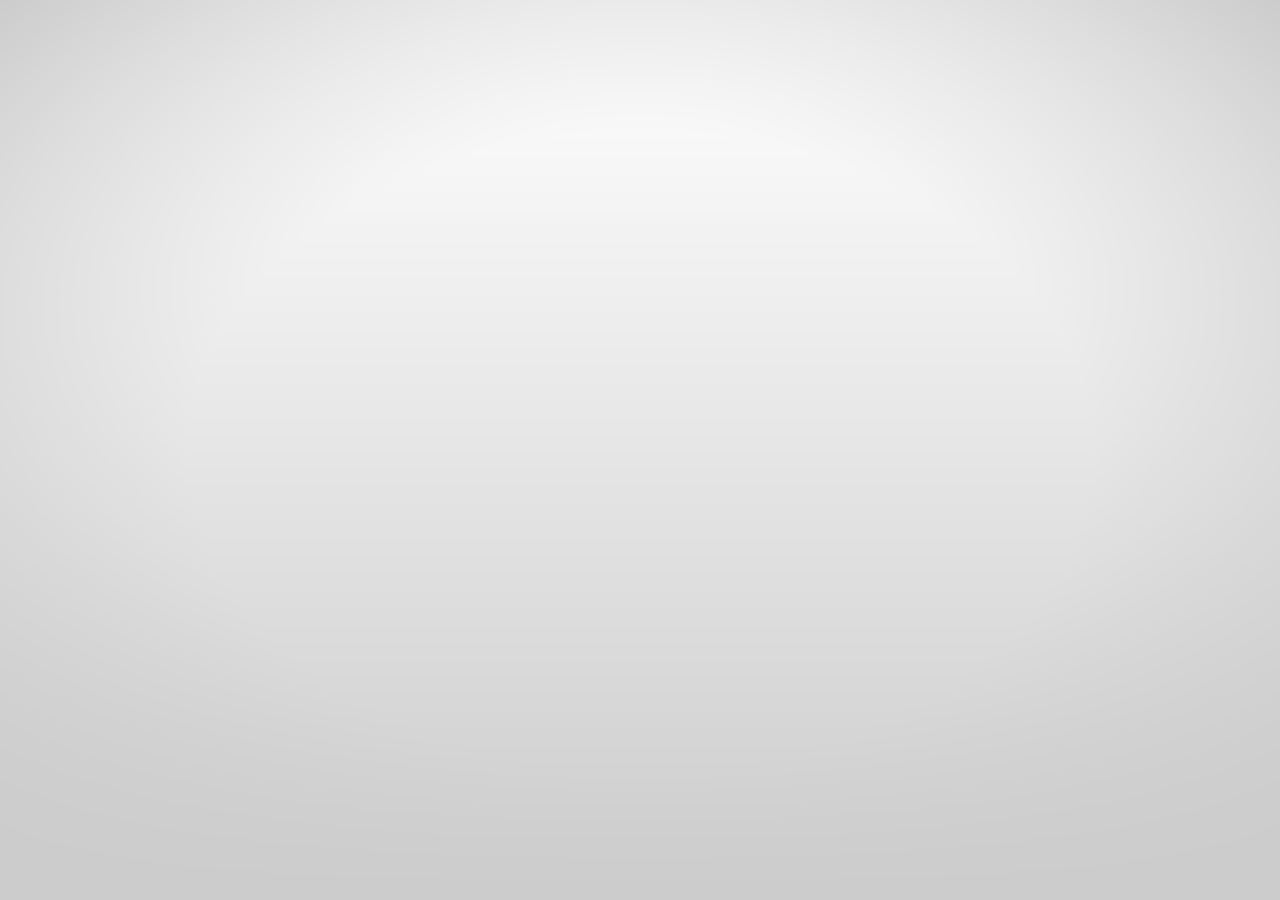
<file: Images/New Tab.html>
<!DOCTYPE html>
<!-- saved from url=(0022)chrome://new-tab-page/ -->
<html dir="ltr" lang="en" class="" lazy-loaded="true"><head><meta http-equiv="Content-Type" content="text/html; charset=UTF-8">
    
    <title>New Tab</title>
    <style>
      body {
        background: #FFFFFF;
        margin: 0;
      }

      #backgroundImage {
        border: none;
        height: 100%;
        pointer-events: none;
        position: fixed;
        top: 0;
        visibility: hidden;
        width: 100%;
      }

      [show-background-image] #backgroundImage {
        visibility: visible;
      }
    </style>
  
<custom-style>
  <style is="custom-style">html {
  --google-red-100-rgb: 244, 199, 195;  
      --google-red-100: rgb(var(--google-red-100-rgb));
      --google-red-300-rgb: 230, 124, 115;  
      --google-red-300: rgb(var(--google-red-300-rgb));
      --google-red-500-rgb: 219, 68, 55;  
      --google-red-500: rgb(var(--google-red-500-rgb));
      --google-red-700-rgb: 197, 57, 41;  
      --google-red-700: rgb(var(--google-red-700-rgb));

      --google-blue-100-rgb: 198, 218, 252;  
      --google-blue-100: rgb(var(--google-blue-100-rgb));
      --google-blue-300-rgb: 123, 170, 247;  
      --google-blue-300: rgb(var(--google-blue-300-rgb));
      --google-blue-500-rgb: 66, 133, 244;  
      --google-blue-500: rgb(var(--google-blue-500-rgb));
      --google-blue-700-rgb: 51, 103, 214;  
      --google-blue-700: rgb(var(--google-blue-700-rgb));

      --google-green-100-rgb: 183, 225, 205;  
      --google-green-100: rgb(var(--google-green-100-rgb));
      --google-green-300-rgb: 87, 187, 138;  
      --google-green-300: rgb(var(--google-green-300-rgb));
      --google-green-500-rgb: 15, 157, 88;  
      --google-green-500: rgb(var(--google-green-500-rgb));
      --google-green-700-rgb: 11, 128, 67;  
      --google-green-700: rgb(var(--google-green-700-rgb));

      --google-yellow-100-rgb: 252, 232, 178;  
      --google-yellow-100: rgb(var(--google-yellow-100-rgb));
      --google-yellow-300-rgb: 247, 203, 77;  
      --google-yellow-300: rgb(var(--google-yellow-300-rgb));
      --google-yellow-500-rgb: 244, 180, 0;  
      --google-yellow-500: rgb(var(--google-yellow-500-rgb));
      --google-yellow-700-rgb: 240, 147, 0;  
      --google-yellow-700: rgb(var(--google-yellow-700-rgb));

      --google-grey-100-rgb: 245, 245, 245;  
      --google-grey-100: rgb(var(--google-grey-100-rgb));
      --google-grey-300-rgb: 224, 224, 224;  
      --google-grey-300: rgb(var(--google-grey-300-rgb));
      --google-grey-500-rgb: 158, 158, 158;  
      --google-grey-500: rgb(var(--google-grey-500-rgb));
      --google-grey-700-rgb: 97, 97, 97;  
      --google-grey-700: rgb(var(--google-grey-700-rgb));

      

      --paper-red-50: #ffebee;
      --paper-red-100: #ffcdd2;
      --paper-red-200: #ef9a9a;
      --paper-red-300: #e57373;
      --paper-red-400: #ef5350;
      --paper-red-500: #f44336;
      --paper-red-600: #e53935;
      --paper-red-700: #d32f2f;
      --paper-red-800: #c62828;
      --paper-red-900: #b71c1c;
      --paper-red-a100: #ff8a80;
      --paper-red-a200: #ff5252;
      --paper-red-a400: #ff1744;
      --paper-red-a700: #d50000;

      --paper-light-blue-50: #e1f5fe;
      --paper-light-blue-100: #b3e5fc;
      --paper-light-blue-200: #81d4fa;
      --paper-light-blue-300: #4fc3f7;
      --paper-light-blue-400: #29b6f6;
      --paper-light-blue-500: #03a9f4;
      --paper-light-blue-600: #039be5;
      --paper-light-blue-700: #0288d1;
      --paper-light-blue-800: #0277bd;
      --paper-light-blue-900: #01579b;
      --paper-light-blue-a100: #80d8ff;
      --paper-light-blue-a200: #40c4ff;
      --paper-light-blue-a400: #00b0ff;
      --paper-light-blue-a700: #0091ea;

      --paper-yellow-50: #fffde7;
      --paper-yellow-100: #fff9c4;
      --paper-yellow-200: #fff59d;
      --paper-yellow-300: #fff176;
      --paper-yellow-400: #ffee58;
      --paper-yellow-500: #ffeb3b;
      --paper-yellow-600: #fdd835;
      --paper-yellow-700: #fbc02d;
      --paper-yellow-800: #f9a825;
      --paper-yellow-900: #f57f17;
      --paper-yellow-a100: #ffff8d;
      --paper-yellow-a200: #ffff00;
      --paper-yellow-a400: #ffea00;
      --paper-yellow-a700: #ffd600;

      --paper-orange-50: #fff3e0;
      --paper-orange-100: #ffe0b2;
      --paper-orange-200: #ffcc80;
      --paper-orange-300: #ffb74d;
      --paper-orange-400: #ffa726;
      --paper-orange-500: #ff9800;
      --paper-orange-600: #fb8c00;
      --paper-orange-700: #f57c00;
      --paper-orange-800: #ef6c00;
      --paper-orange-900: #e65100;
      --paper-orange-a100: #ffd180;
      --paper-orange-a200: #ffab40;
      --paper-orange-a400: #ff9100;
      --paper-orange-a700: #ff6500;

      --paper-grey-50: #fafafa;
      --paper-grey-100: #f5f5f5;
      --paper-grey-200: #eeeeee;
      --paper-grey-300: #e0e0e0;
      --paper-grey-400: #bdbdbd;
      --paper-grey-500: #9e9e9e;
      --paper-grey-600: #757575;
      --paper-grey-700: #616161;
      --paper-grey-800: #424242;
      --paper-grey-900: #212121;

      --paper-blue-grey-50: #eceff1;
      --paper-blue-grey-100: #cfd8dc;
      --paper-blue-grey-200: #b0bec5;
      --paper-blue-grey-300: #90a4ae;
      --paper-blue-grey-400: #78909c;
      --paper-blue-grey-500: #607d8b;
      --paper-blue-grey-600: #546e7a;
      --paper-blue-grey-700: #455a64;
      --paper-blue-grey-800: #37474f;
      --paper-blue-grey-900: #263238;

      
      --dark-divider-opacity: 0.12;
      --dark-disabled-opacity: 0.38; 
      --dark-secondary-opacity: 0.54;
      --dark-primary-opacity: 0.87;

      
      --light-divider-opacity: 0.12;
      --light-disabled-opacity: 0.3; 
      --light-secondary-opacity: 0.7;
      --light-primary-opacity: 1.0;
}

</style>
</custom-style>

<custom-style>
  <style>html {
  --google-blue-50-rgb:232,240,254;--google-blue-50:rgb(var(--google-blue-50-rgb));--google-blue-100-rgb:210,227,252;--google-blue-100:rgb(var(--google-blue-100-rgb));--google-blue-200-rgb:174,203,250;--google-blue-200:rgb(var(--google-blue-200-rgb));--google-blue-300-rgb:138,180,248;--google-blue-300:rgb(var(--google-blue-300-rgb));--google-blue-400-rgb:102,157,246;--google-blue-400:rgb(var(--google-blue-400-rgb));--google-blue-500-rgb:66,133,244;--google-blue-500:rgb(var(--google-blue-500-rgb));--google-blue-600-rgb:26,115,232;--google-blue-600:rgb(var(--google-blue-600-rgb));--google-blue-700-rgb:25,103,210;--google-blue-700:rgb(var(--google-blue-700-rgb));--google-green-50-rgb:230,244,234;--google-green-50:rgb(var(--google-green-50-rgb));--google-green-200-rgb:168,218,181;--google-green-200:rgb(var(--google-green-200-rgb));--google-green-300-rgb:129,201,149;--google-green-300:rgb(var(--google-green-300-rgb));--google-green-400-rgb:91,185,116;--google-green-400:rgb(var(--google-green-400-rgb));--google-green-500-rgb:52,168,83;--google-green-500:rgb(var(--google-green-500-rgb));--google-green-600-rgb:30,142,62;--google-green-600:rgb(var(--google-green-600-rgb));--google-green-700-rgb:24,128,56;--google-green-700:rgb(var(--google-green-700-rgb));--google-green-800-rgb:19,115,51;--google-green-800:rgb(var(--google-green-800-rgb));--google-green-900-rgb:13,101,45;--google-green-900:rgb(var(--google-green-900-rgb));--google-grey-50-rgb:248,249,250;--google-grey-50:rgb(var(--google-grey-50-rgb));--google-grey-100-rgb:241,243,244;--google-grey-100:rgb(var(--google-grey-100-rgb));--google-grey-200-rgb:232,234,237;--google-grey-200:rgb(var(--google-grey-200-rgb));--google-grey-300-rgb:218,220,224;--google-grey-300:rgb(var(--google-grey-300-rgb));--google-grey-400-rgb:189,193,198;--google-grey-400:rgb(var(--google-grey-400-rgb));--google-grey-500-rgb:154,160,166;--google-grey-500:rgb(var(--google-grey-500-rgb));--google-grey-600-rgb:128,134,139;--google-grey-600:rgb(var(--google-grey-600-rgb));--google-grey-700-rgb:95,99,104;--google-grey-700:rgb(var(--google-grey-700-rgb));--google-grey-800-rgb:60,64,67;--google-grey-800:rgb(var(--google-grey-800-rgb));--google-grey-900-rgb:32,33,36;--google-grey-900:rgb(var(--google-grey-900-rgb));--google-grey-900-white-4-percent:#292a2d;--google-red-300-rgb:242,139,130;--google-red-300:rgb(var(--google-red-300-rgb));--google-red-500-rgb:234,67,53;--google-red-500:rgb(var(--google-red-500-rgb));--google-red-600-rgb:217,48,37;--google-red-600:rgb(var(--google-red-600-rgb));--google-yellow-50-rgb:254,247,224;--google-yellow-50:rgb(var(--google-yellow-50-rgb));--google-yellow-300-rgb:253,214,51;--google-yellow-300:rgb(var(--google-yellow-300-rgb));--google-yellow-400-rgb:252,201,52;--google-yellow-400:rgb(var(--google-yellow-400-rgb));--google-yellow-500-rgb:251,188,4;--google-yellow-500:rgb(var(--google-yellow-500-rgb));--cr-primary-text-color:var(--google-grey-900);--cr-secondary-text-color:var(--google-grey-700);--cr-card-background-color:white;--cr-card-shadow-color-rgb:var(--google-grey-800-rgb);--cr-elevation-1:rgba(var(--cr-card-shadow-color-rgb), .3) 0 1px 2px 0,rgba(var(--cr-card-shadow-color-rgb), .15) 0 1px 3px 1px;--cr-elevation-2:rgba(var(--cr-card-shadow-color-rgb), .3) 0 1px 2px 0,rgba(var(--cr-card-shadow-color-rgb), .15) 0 2px 6px 2px;--cr-elevation-3:rgba(var(--cr-card-shadow-color-rgb), .3) 0 1px 3px 0,rgba(var(--cr-card-shadow-color-rgb), .15) 0 4px 8px 3px;--cr-elevation-4:rgba(var(--cr-card-shadow-color-rgb), .3) 0 2px 3px 0,rgba(var(--cr-card-shadow-color-rgb), .15) 0 6px 10px 4px;--cr-elevation-5:rgba(var(--cr-card-shadow-color-rgb), .3) 0 4px 4px 0,rgba(var(--cr-card-shadow-color-rgb), .15) 0 8px 12px 6px;--cr-card-shadow:var(--cr-elevation-2);--cr-checked-color:var(--google-blue-600);--cr-focused-item-color:var(--google-grey-300);--cr-form-field-label-color:var(--google-grey-700);--cr-hairline-rgb:0,0,0;--cr-iph-anchor-highlight-color:rgba(var(--google-blue-600-rgb), 0.1);--cr-link-color:var(--google-blue-700);--cr-menu-background-color:white;--cr-menu-background-focus-color:var(--google-grey-400);--cr-menu-shadow:0 2px 6px var(--paper-grey-500);--cr-separator-color:rgba(0, 0, 0, .06);--cr-title-text-color:rgb(90, 90, 90);--cr-toolbar-background-color:white;--cr-hover-background-color:rgba(var(--google-grey-900-rgb), .1);--cr-active-background-color:rgba(var(--google-grey-900-rgb), .16);--cr-focus-outline-color:rgba(var(--google-blue-600-rgb), .4)
}

@media (prefers-color-scheme:dark) {
html {
  --cr-primary-text-color:var(--google-grey-200);--cr-secondary-text-color:var(--google-grey-500);--cr-card-background-color:var(--google-grey-900-white-4-percent);--cr-card-shadow-color-rgb:0,0,0;--cr-checked-color:var(--google-blue-300);--cr-focused-item-color:var(--google-grey-800);--cr-form-field-label-color:var(--dark-secondary-color);--cr-hairline-rgb:255,255,255;--cr-iph-anchor-highlight-color:rgba(var(--google-grey-100-rgb), 0.1);--cr-link-color:var(--google-blue-300);--cr-menu-background-color:var(--google-grey-900);--cr-menu-background-focus-color:var(--google-grey-700);--cr-menu-background-sheen:rgba(255, 255, 255, .06);--cr-menu-shadow:rgba(0, 0, 0, .3) 0 1px 2px 0,rgba(0, 0, 0, .15) 0 3px 6px 2px;--cr-separator-color:rgba(255, 255, 255, .1);--cr-title-text-color:var(--cr-primary-text-color);--cr-toolbar-background-color:var(--google-grey-900-white-4-percent);--cr-hover-background-color:rgba(255, 255, 255, .1);--cr-active-background-color:rgba(var(--google-grey-200-rgb), .16);--cr-focus-outline-color:rgba(var(--google-blue-300-rgb), .4)
}

}

@media (forced-colors:active) {
html {
  --cr-focus-outline-hcm:2px solid transparent;--cr-border-hcm:2px solid transparent
}

}

html {
  --cr-button-edge-spacing:12px;--cr-button-height:32px;--cr-controlled-by-spacing:24px;--cr-default-input-max-width:264px;--cr-icon-ripple-size:36px;--cr-icon-ripple-padding:8px;--cr-icon-size:20px;--cr-icon-button-margin-start:16px;--cr-icon-ripple-margin:calc(var(--cr-icon-ripple-padding) * -1);--cr-section-min-height:48px;--cr-section-two-line-min-height:64px;--cr-section-padding:20px;--cr-section-vertical-padding:12px;--cr-section-indent-width:40px;--cr-section-indent-padding:calc(
      var(--cr-section-padding) + var(--cr-section-indent-width));--cr-section-vertical-margin:21px;--cr-centered-card-max-width:680px;--cr-centered-card-width-percentage:0.96;--cr-hairline:1px solid rgba(var(--cr-hairline-rgb), .14);--cr-separator-height:1px;--cr-separator-line:var(--cr-separator-height) solid var(--cr-separator-color);--cr-toolbar-overlay-animation-duration:150ms;--cr-toolbar-height:56px;--cr-container-shadow-height:6px;--cr-container-shadow-margin:calc(-1 * var(--cr-container-shadow-height));--cr-container-shadow-max-opacity:1;--cr-card-border-radius:8px;--cr-disabled-opacity:.38;--cr-form-field-bottom-spacing:16px;--cr-form-field-label-font-size:.625rem;--cr-form-field-label-height:1em;--cr-form-field-label-line-height:1
}

</style>
</custom-style>
<dom-module id="paper-spinner-styles">
  <template></template>
</dom-module>
<iron-iconset-svg name="cr20" size="20" style="display: none;">
  <svg>
    <defs>
      
      <g id="block">
        <path fill-rule="evenodd" clip-rule="evenodd" d="M10 0C4.48 0 0 4.48 0 10C0 15.52 4.48 20 10 20C15.52 20 20 15.52 20 10C20 4.48 15.52 0 10 0ZM2 10C2 5.58 5.58 2 10 2C11.85 2 13.55 2.63 14.9 3.69L3.69 14.9C2.63 13.55 2 11.85 2 10ZM5.1 16.31C6.45 17.37 8.15 18 10 18C14.42 18 18 14.42 18 10C18 8.15 17.37 6.45 16.31 5.1L5.1 16.31Z">
        </path>
      </g>
      <g id="domain">
        <path d="M2,3 L2,17 L11.8267655,17 L13.7904799,17 L18,17 L18,7 L12,7 L12,3 L2,3 Z M8,13 L10,13 L10,15 L8,15 L8,13 Z M4,13 L6,13 L6,15 L4,15 L4,13 Z M8,9 L10,9 L10,11 L8,11 L8,9 Z M4,9 L6,9 L6,11 L4,11 L4,9 Z M12,9 L16,9 L16,15 L12,15 L12,9 Z M12,11 L14,11 L14,13 L12,13 L12,11 Z M8,5 L10,5 L10,7 L8,7 L8,5 Z M4,5 L6,5 L6,7 L4,7 L4,5 Z">
        </path>
      </g>
      <g id="kite">
        <path fill-rule="evenodd" clip-rule="evenodd" d="M4.6327 8.00094L10.3199 2L16 8.00094L10.1848 16.8673C10.0995 16.9873 10.0071 17.1074 9.90047 17.2199C9.42417 17.7225 8.79147 18 8.11611 18C7.44076 18 6.80806 17.7225 6.33175 17.2199C5.85545 16.7173 5.59242 16.0497 5.59242 15.3371C5.59242 14.977 5.46445 14.647 5.22275 14.3919C4.98104 14.1369 4.66825 14.0019 4.32701 14.0019H4V12.6667H4.32701C5.00237 12.6667 5.63507 12.9442 6.11137 13.4468C6.58768 13.9494 6.85071 14.617 6.85071 15.3296C6.85071 15.6896 6.97867 16.0197 7.22038 16.2747C7.46209 16.5298 7.77488 16.6648 8.11611 16.6648C8.45735 16.6648 8.77014 16.5223 9.01185 16.2747C9.02396 16.2601 9.03607 16.246 9.04808 16.2319C9.08541 16.1883 9.12176 16.1458 9.15403 16.0947L9.55213 15.4946L4.6327 8.00094ZM10.3199 13.9371L6.53802 8.17116L10.3199 4.1814L14.0963 8.17103L10.3199 13.9371Z">
        </path>
      </g>
      <g id="menu">
        <path d="M2 4h16v2H2zM2 9h16v2H2zM2 14h16v2H2z"></path>
      </g>
      
  </defs></svg>
</iron-iconset-svg>


<iron-iconset-svg name="cr" size="24" style="display: none;">
  <svg>
    <defs>
      
      <g id="account-child-invert" viewBox="0 0 48 48">
        <path d="M24 4c3.31 0 6 2.69 6 6s-2.69 6-6 6-6-2.69-6-6 2.69-6 6-6z"></path>
        <path fill="none" d="M0 0h48v48H0V0z"></path>
        <circle fill="none" cx="24" cy="26" r="4"></circle>
        <path d="M24 18c-6.16 0-13 3.12-13 7.23v11.54c0 2.32 2.19 4.33 5.2 5.63 2.32 1 5.12 1.59 7.8 1.59.66 0 1.33-.06 2-.14v-5.2c-.67.08-1.34.14-2 .14-2.63 0-5.39-.57-7.68-1.55.67-2.12 4.34-3.65 7.68-3.65.86 0 1.75.11 2.6.29 2.79.62 5.2 2.15 5.2 4.04v4.47c3.01-1.31 5.2-3.31 5.2-5.63V25.23C37 21.12 30.16 18 24 18zm0 12c-2.21 0-4-1.79-4-4s1.79-4 4-4 4 1.79 4 4-1.79 4-4 4z">
        </path>
      </g>
      <g id="add">
        <path d="M19 13h-6v6h-2v-6H5v-2h6V5h2v6h6v2z"></path>
      </g>
      <g id="arrow-back">
        <path d="M20 11H7.83l5.59-5.59L12 4l-8 8 8 8 1.41-1.41L7.83 13H20v-2z"></path>
      </g>
      <g id="arrow-drop-up">
        <path d="M7 14l5-5 5 5z">
      </path></g>
      <g id="arrow-drop-down">
        <path d="M7 10l5 5 5-5z"></path>
      </g>
      <g id="arrow-forward">
        <path d="M12 4l-1.41 1.41L16.17 11H4v2h12.17l-5.58 5.59L12 20l8-8z"></path>
      </g>
      <g id="arrow-right">
        <path d="M10 7l5 5-5 5z"></path>
      </g>
      
      <g id="cancel">
        <path d="M12 2C6.47 2 2 6.47 2 12s4.47 10 10 10 10-4.47 10-10S17.53 2 12 2zm5 13.59L15.59 17 12 13.41 8.41 17 7 15.59 10.59 12 7 8.41 8.41 7 12 10.59 15.59 7 17 8.41 13.41 12 17 15.59z">
        </path>
      </g>
      <g id="check">
        <path d="M9 16.17L4.83 12l-1.42 1.41L9 19 21 7l-1.41-1.41z"></path>
      </g>
      <g id="check-circle">
        <path d="M12 2C6.48 2 2 6.48 2 12s4.48 10 10 10 10-4.48 10-10S17.52 2 12 2zm-2 15l-5-5 1.41-1.41L10 14.17l7.59-7.59L19 8l-9 9z">
        </path>
      </g>
      <g id="chevron-left">
        <path d="M15.41 7.41L14 6l-6 6 6 6 1.41-1.41L10.83 12z"></path>
      </g>
      <g id="chevron-right">
        <path d="M10 6L8.59 7.41 13.17 12l-4.58 4.59L10 18l6-6z"></path>
      </g>
      <g id="clear">
        <path d="M19 6.41L17.59 5 12 10.59 6.41 5 5 6.41 10.59 12 5 17.59 6.41 19 12 13.41 17.59 19 19 17.59 13.41 12z">
        </path>
      </g>
      <g id="close">
        <path d="M19 6.41L17.59 5 12 10.59 6.41 5 5 6.41 10.59 12 5 17.59 6.41 19 12 13.41 17.59 19 19 17.59 13.41 12z">
        </path>
      </g>
      <g id="computer">
        <path d="M20 18c1.1 0 1.99-.9 1.99-2L22 6c0-1.1-.9-2-2-2H4c-1.1 0-2 .9-2 2v10c0 1.1.9 2 2 2H0v2h24v-2h-4zM4 6h16v10H4V6z">
        </path>
      </g>
      <g id="create">
        <path d="M3 17.25V21h3.75L17.81 9.94l-3.75-3.75L3 17.25zM20.71 7.04c.39-.39.39-1.02 0-1.41l-2.34-2.34c-.39-.39-1.02-.39-1.41 0l-1.83 1.83 3.75 3.75 1.83-1.83z">
        </path>
      </g>
      <g id="delete">
        <path d="M6 19c0 1.1.9 2 2 2h8c1.1 0 2-.9 2-2V7H6v12zM19 4h-3.5l-1-1h-5l-1 1H5v2h14V4z"></path>
      </g>
      <g id="domain">
        <path d="M12 7V3H2v18h20V7H12zM6 19H4v-2h2v2zm0-4H4v-2h2v2zm0-4H4V9h2v2zm0-4H4V5h2v2zm4 12H8v-2h2v2zm0-4H8v-2h2v2zm0-4H8V9h2v2zm0-4H8V5h2v2zm10 12h-8v-2h2v-2h-2v-2h2v-2h-2V9h8v10zm-2-8h-2v2h2v-2zm0 4h-2v2h2v-2z">
        </path>
      </g>
      <g id="error">
        <path d="M12 2C6.48 2 2 6.48 2 12s4.48 10 10 10 10-4.48 10-10S17.52 2 12 2zm1 15h-2v-2h2v2zm0-4h-2V7h2v6z">
        </path>
      </g>
      <g id="error-outline">
        <path d="M11 15h2v2h-2zm0-8h2v6h-2zm.99-5C6.47 2 2 6.48 2 12s4.47 10 9.99 10C17.52 22 22 17.52 22 12S17.52 2 11.99 2zM12 20c-4.42 0-8-3.58-8-8s3.58-8 8-8 8 3.58 8 8-3.58 8-8 8z">
        </path>
      </g>
      <g id="expand-less">
        <path d="M12 8l-6 6 1.41 1.41L12 10.83l4.59 4.58L18 14z"></path>
      </g>
      <g id="expand-more">
        <path d="M16.59 8.59L12 13.17 7.41 8.59 6 10l6 6 6-6z"></path>
      </g>
      <g id="extension">
        <path d="M20.5 11H19V7c0-1.1-.9-2-2-2h-4V3.5C13 2.12 11.88 1 10.5 1S8 2.12 8 3.5V5H4c-1.1 0-1.99.9-1.99 2v3.8H3.5c1.49 0 2.7 1.21 2.7 2.7s-1.21 2.7-2.7 2.7H2V20c0 1.1.9 2 2 2h3.8v-1.5c0-1.49 1.21-2.7 2.7-2.7 1.49 0 2.7 1.21 2.7 2.7V22H17c1.1 0 2-.9 2-2v-4h1.5c1.38 0 2.5-1.12 2.5-2.5S21.88 11 20.5 11z">
        </path>
      </g>
      <g id="file-download">
        <path d="M19 9h-4V3H9v6H5l7 7 7-7zM5 18v2h14v-2H5z"></path>
      </g>
      
      <g id="fullscreen">
        <path d="M7 14H5v5h5v-2H7v-3zm-2-4h2V7h3V5H5v5zm12 7h-3v2h5v-5h-2v3zM14 5v2h3v3h2V5h-5z"></path>
      </g>
      <g id="group">
        <path d="M16 11c1.66 0 2.99-1.34 2.99-3S17.66 5 16 5c-1.66 0-3 1.34-3 3s1.34 3 3 3zm-8 0c1.66 0 2.99-1.34 2.99-3S9.66 5 8 5C6.34 5 5 6.34 5 8s1.34 3 3 3zm0 2c-2.33 0-7 1.17-7 3.5V19h14v-2.5c0-2.33-4.67-3.5-7-3.5zm8 0c-.29 0-.62.02-.97.05 1.16.84 1.97 1.97 1.97 3.45V19h6v-2.5c0-2.33-4.67-3.5-7-3.5z">
        </path>
      </g>
      <g id="help-outline">
        <path d="M11 18h2v-2h-2v2zm1-16C6.48 2 2 6.48 2 12s4.48 10 10 10 10-4.48 10-10S17.52 2 12 2zm0 18c-4.41 0-8-3.59-8-8s3.59-8 8-8 8 3.59 8 8-3.59 8-8 8zm0-14c-2.21 0-4 1.79-4 4h2c0-1.1.9-2 2-2s2 .9 2 2c0 2-3 1.75-3 5h2c0-2.25 3-2.5 3-5 0-2.21-1.79-4-4-4z">
        </path>
      </g>
      <g id="info">
        <path d="M12 2C6.48 2 2 6.48 2 12s4.48 10 10 10 10-4.48 10-10S17.52 2 12 2zm1 15h-2v-6h2v6zm0-8h-2V7h2v2z">
        </path>
      </g>
      <g id="info-outline">
        <path d="M11 17h2v-6h-2v6zm1-15C6.48 2 2 6.48 2 12s4.48 10 10 10 10-4.48 10-10S17.52 2 12 2zm0 18c-4.41 0-8-3.59-8-8s3.59-8 8-8 8 3.59 8 8-3.59 8-8 8zM11 9h2V7h-2v2z">
        </path>
      </g>
      <g id="insert-drive-file">
        <path d="M6 2c-1.1 0-1.99.9-1.99 2L4 20c0 1.1.89 2 1.99 2H18c1.1 0 2-.9 2-2V8l-6-6H6zm7 7V3.5L18.5 9H13z">
        </path>
      </g>
      <g id="location-on">
        <path d="M12 2C8.13 2 5 5.13 5 9c0 5.25 7 13 7 13s7-7.75 7-13c0-3.87-3.13-7-7-7zm0 9.5c-1.38 0-2.5-1.12-2.5-2.5s1.12-2.5 2.5-2.5 2.5 1.12 2.5 2.5-1.12 2.5-2.5 2.5z">
        </path>
      </g>
      <g id="mic">
        <path d="M12 14c1.66 0 2.99-1.34 2.99-3L15 5c0-1.66-1.34-3-3-3S9 3.34 9 5v6c0 1.66 1.34 3 3 3zm5.3-3c0 3-2.54 5.1-5.3 5.1S6.7 14 6.7 11H5c0 3.41 2.72 6.23 6 6.72V21h2v-3.28c3.28-.48 6-3.3 6-6.72h-1.7z">
        </path>
      </g>
      <g id="more-vert">
        <path d="M12 8c1.1 0 2-.9 2-2s-.9-2-2-2-2 .9-2 2 .9 2 2 2zm0 2c-1.1 0-2 .9-2 2s.9 2 2 2 2-.9 2-2-.9-2-2-2zm0 6c-1.1 0-2 .9-2 2s.9 2 2 2 2-.9 2-2-.9-2-2-2z">
        </path>
      </g>
      <g id="open-in-new">
        <path d="M19 19H5V5h7V3H5c-1.11 0-2 .9-2 2v14c0 1.1.89 2 2 2h14c1.1 0 2-.9 2-2v-7h-2v7zM14 3v2h3.59l-9.83 9.83 1.41 1.41L19 6.41V10h2V3h-7z">
        </path>
      </g>
      <g id="person">
        <path d="M12 12c2.21 0 4-1.79 4-4s-1.79-4-4-4-4 1.79-4 4 1.79 4 4 4zm0 2c-2.67 0-8 1.34-8 4v2h16v-2c0-2.66-5.33-4-8-4z">
        </path>
      </g>
      <g id="phonelink"><path d="M4 6h18V4H4c-1.1 0-2 .9-2 2v11H0v3h14v-3H4V6zm19 2h-6c-.55 0-1 .45-1 1v10c0 .55.45 1 1 1h6c.55 0 1-.45 1-1V9c0-.55-.45-1-1-1zm-1 9h-4v-7h4v7z"></path></g>
      <g id="print">
        <path d="M19 8H5c-1.66 0-3 1.34-3 3v6h4v4h12v-4h4v-6c0-1.66-1.34-3-3-3zm-3 11H8v-5h8v5zm3-7c-.55 0-1-.45-1-1s.45-1 1-1 1 .45 1 1-.45 1-1 1zm-1-9H6v4h12V3z">
        </path>
      </g>
      <g id="schedule"><path d="M11.99 2C6.47 2 2 6.48 2 12s4.47 10 9.99 10C17.52 22 22 17.52 22 12S17.52 2 11.99 2zM12 20c-4.42 0-8-3.58-8-8s3.58-8 8-8 8 3.58 8 8-3.58 8-8 8zm.5-13H11v6l5.25 3.15.75-1.23-4.5-2.67z"></path></g>
      <g id="search">
        <path d="M15.5 14h-.79l-.28-.27C15.41 12.59 16 11.11 16 9.5 16 5.91 13.09 3 9.5 3S3 5.91 3 9.5 5.91 16 9.5 16c1.61 0 3.09-.59 4.23-1.57l.27.28v.79l5 4.99L20.49 19l-4.99-5zm-6 0C7.01 14 5 11.99 5 9.5S7.01 5 9.5 5 14 7.01 14 9.5 11.99 14 9.5 14z">
        </path>
      </g>
      <g id="security">
        <path d="M12 1L3 5v6c0 5.55 3.84 10.74 9 12 5.16-1.26 9-6.45 9-12V5l-9-4zm0 10.99h7c-.53 4.12-3.28 7.79-7 8.94V12H5V6.3l7-3.11v8.8z">
        </path>
      </g>
      
      
      <g id="settings_icon">
        <path d="M19.43 12.98c.04-.32.07-.64.07-.98s-.03-.66-.07-.98l2.11-1.65c.19-.15.24-.42.12-.64l-2-3.46c-.12-.22-.39-.3-.61-.22l-2.49 1c-.52-.4-1.08-.73-1.69-.98l-.38-2.65C14.46 2.18 14.25 2 14 2h-4c-.25 0-.46.18-.49.42l-.38 2.65c-.61.25-1.17.59-1.69.98l-2.49-1c-.23-.09-.49 0-.61.22l-2 3.46c-.13.22-.07.49.12.64l2.11 1.65c-.04.32-.07.65-.07.98s.03.66.07.98l-2.11 1.65c-.19.15-.24.42-.12.64l2 3.46c.12.22.39.3.61.22l2.49-1c.52.4 1.08.73 1.69.98l.38 2.65c.03.24.24.42.49.42h4c.25 0 .46-.18.49-.42l.38-2.65c.61-.25 1.17-.59 1.69-.98l2.49 1c.23.09.49 0 .61-.22l2-3.46c.12-.22.07-.49-.12-.64l-2.11-1.65zM12 15.5c-1.93 0-3.5-1.57-3.5-3.5s1.57-3.5 3.5-3.5 3.5 1.57 3.5 3.5-1.57 3.5-3.5 3.5z">
        </path>
      </g>
      <g id="star">
        <path d="M12 17.27L18.18 21l-1.64-7.03L22 9.24l-7.19-.61L12 2 9.19 8.63 2 9.24l5.46 4.73L5.82 21z"></path>
      </g>
      <g id="sync">
        <path d="M12 4V1L8 5l4 4V6c3.31 0 6 2.69 6 6 0 1.01-.25 1.97-.7 2.8l1.46 1.46C19.54 15.03 20 13.57 20 12c0-4.42-3.58-8-8-8zm0 14c-3.31 0-6-2.69-6-6 0-1.01.25-1.97.7-2.8L5.24 7.74C4.46 8.97 4 10.43 4 12c0 4.42 3.58 8 8 8v3l4-4-4-4v3z">
        </path>
      </g>
      <g id="videocam">
        <path d="M17 10.5V7c0-.55-.45-1-1-1H4c-.55 0-1 .45-1 1v10c0 .55.45 1 1 1h12c.55 0 1-.45 1-1v-3.5l4 4v-11l-4 4z">
        </path>
      </g>
      <g id="warning">
        <path d="M1 21h22L12 2 1 21zm12-3h-2v-2h2v2zm0-4h-2v-4h2v4z"></path>
      </g>
    </defs>
  </svg>
</iron-iconset-svg>
</head>
  <body show-background-image="" style="background-color: rgb(255, 255, 255);">
    <iframe id="backgroundImage" src="./New Tab_files/saved_resource.html"></iframe>
    <ntp-app show-background-image_=""></ntp-app>
    <script type="module" src="chrome://new-tab-page/new_tab_page.js"></script>
    <link rel="stylesheet" href="chrome://resources/css/text_defaults_md.css">
    <link rel="stylesheet" href="chrome://theme/colors.css?sets=ui,chrome">
    <link rel="stylesheet" href="chrome://new-tab-page/shared_vars.css">
  

<script type="module" src="chrome://new-tab-page/lazy_load.js"></script></body></html>
</file>
